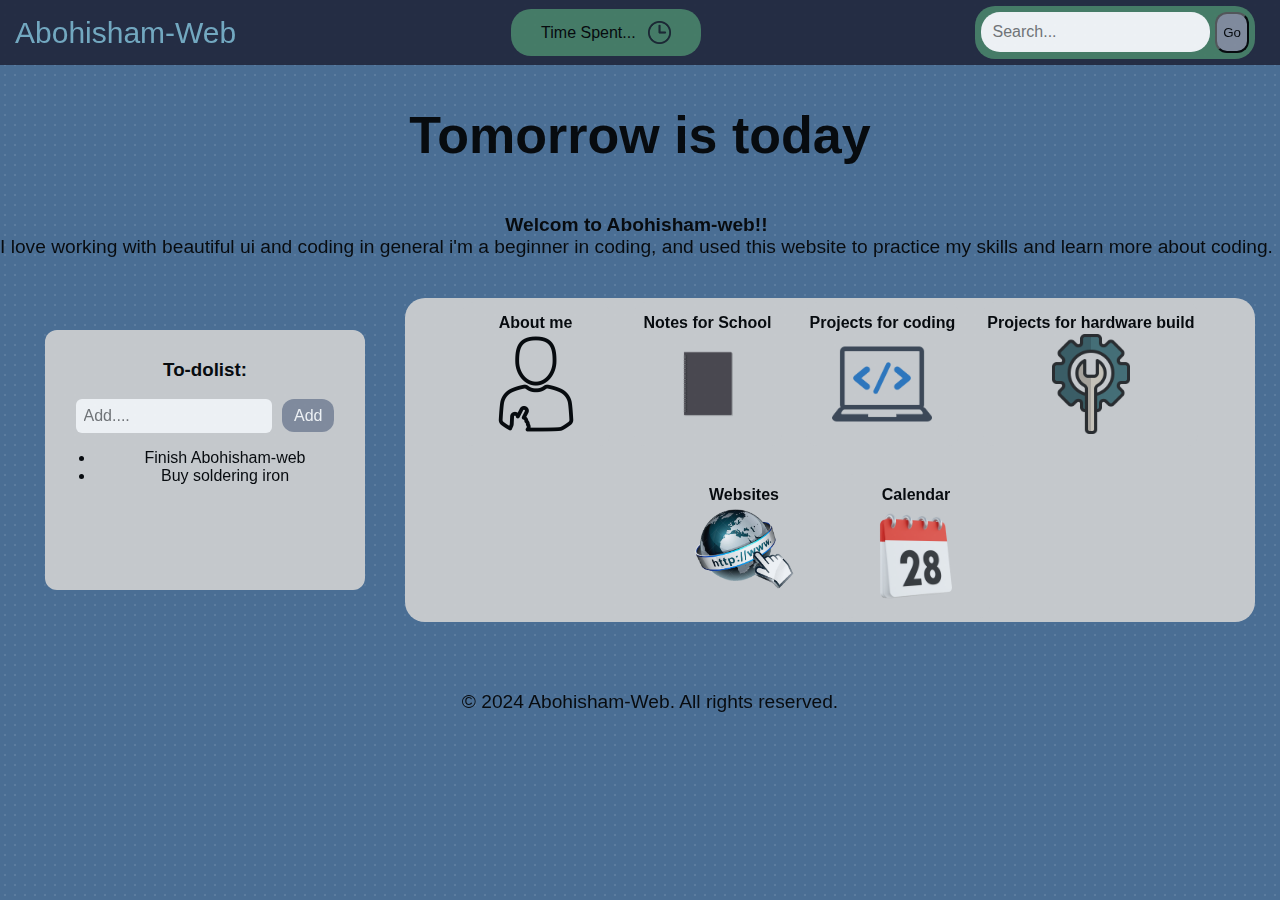
<file: index.html>
<!doctype html>
<html>
<head>
    <title>Abohisham-Web</title>
    <link rel="stylesheet" href="Navigation-bar.css">
    <meta name="viewport" content="width=device-width, initial-scale=1.0">

</head>

    <body>

<!--for the page navigation-bar-->
    <div class="Navigation-bar">
<a class="page-name" href="index.html">Abohisham-Web</a>
    <div class="Time">Time Spent...<img src="clock.png" alt="clock"></div>
    <div class="searchbar">
        <input type="text" placeholder="Search...">
        <button type="submit">Go</button>
    </div>
    </div>

<!--buttons for the page-->
<div class="content">
    <h1>Tomorrow is today</h1>
    <p>
        <b>Welcom to Abohisham-web!!</b><br> I love working with beautiful ui and coding in general
        i'm a beginner in coding, and used this website to practice my skills and learn more about coding.
    </p>

<style>
    h1 {
        width: 100%;
        text-align: center;
        font-family: 'verdana', sans-serif;
        color: black;
        font-weight: 900;
        font-family: 'verdana', sans-serif;
        margin-bottom: 30px;
        font-size: 3.25em;
    }

    p {
        font-family: 'verdana', sans-serif;
        font-size: 1.2em;
        margin-bottom: 20px;
    }
</style>

  

<div class="buttons">
  <div class="To-dolist">
    <h3>To-dolist:</h3>
    <input class="To-do-input" type="text" placeholder="Add...."></input>
    <span class="addbutton">Add</span>
        <ul>
        <li>Finish Abohisham-web</li>
        <li>Buy soldering iron</li>
    </ul>
    </div>


    <div class="buttons-box">
    <a href="Aboutme.html">
        About me <img src="me.png" alt="Me" class="img-buttons"></a>
    <a href="Notes.html">
        Notes for School<img src="notebook.webp" alt="Notebook" class="img-buttons"></a>
    <a href="Codingprojects.html">
        Projects for coding <img src="coding.png" alt="Coding" class="img-buttons"></a>
    <a href="Hardwareprojects.html">
        Projects for hardware build <img src="hardware1.png" alt="hardware" class="img-buttons"></a>
    <a href="Websites.html">
        Websites <img src="webpage.png" alt="webpage"></a>
    <a href="Calender.html">
        Calendar <img src="calendar.png" alt="Calendar"></a>
</div>
</div>
</div>

<footer>
    <p>© 2024 Abohisham-Web. All rights reserved.</p>
</footer>




<style>
    footer {
        text-align: center;
        padding: 10px;
        color: black;
        font-family: 'verdana', sans-serif;
        position: relative;
        bottom: 0;
        width: 100%;
        margin-top: 20px;
    }

    .To-dolist {
        margin: 20px;
        font-family: 'verdana', sans-serif;
        background-color: lightgray;
        padding: 10px;
        border-radius: 12px;
        width: 300px;
        min-height: 240px;
    }
    .To-do-input {
        font-size: 16px;
        border-radius: 6px;
        border: none;
        padding: 8px;
        width: 180px;
    }
    .addbutton {
        background-color: rgb(134, 142, 159);
        color: white;
        padding: 8px 12px;
        margin-left: 6px;
        border-radius: 12px;
        cursor: pointer;
    }
    .addbutton:hover {
        background-color: rgb(100, 109, 125);

    }

    .searchbar {
        margin-right: 20px;
        background-color: rgb(70, 125, 98);
        padding: 6px;
        border: none;
        font-size: 17px;
        border-radius: 20px;
    }
    .searchbar input {
        border: none;
        font-size: 16px;
        border-radius: 19px;
        padding: 11px;
    }
    .searchbar button {
        background-color: rgb(134, 142, 159);
        padding: 11px 6px;
        border-radius: 12px;
        transition-duration: 0.4s;
    }
    .searchbar button:hover {
        background-color: rgb(100, 109, 125);
        cursor: pointer;
        transform: translateY(-4px);
        
    }

    .Time {
        color: black;
        background-color: rgb(70, 125, 98);
        align-items: center;
        display: flex;
        border-radius: 20px;
        padding: 12px 30px;
        font-family: verdana, sans-serif;
        font-size: 16px;
        width: fit-content;
        gap: 12px;
    }

    .Time img {
        width: 23px;
        height: 23px;
    }

    .content {
        text-align: center;
        display: flex;
        flex-wrap: wrap;
        justify-content: flex-start;
        align-items: flex-start;
    }
    .buttons-box {
        display: flex;
        background-color: lightgray;
        flex-wrap: wrap;
        justify-content: center;
        max-width: 850px;
        border-radius: 20px;
        gap: 20px;
    }

    .buttons {
        margin: 20px auto;
        position: relative;
        display: flex;
        flex-wrap: wrap;
        align-items: center;
        gap: 20px;
    }

    .buttons a {
        background-color: lightgray;
        min-width: 140px;
        min-height: 120px;
        border: none;
        color: black;
        align-items: center;
        text-decoration: none;
        display: inline-flex;
        flex-direction: column;
        font-size: 16px;
        margin: 4px 2px;
        cursor: pointer;
        border-radius: 12px;
        padding: 12px 4px;
        font-family: verdana, sans-serif;
        font-weight: bold;
        transition-duration: 0.4s;
    }

    .buttons a:hover {
        background-color:rgb(143, 148, 159);
        box-shadow: 0 8px 16px 0 rgba(0,0,0,0.6);
        transform: translateY(-4px);
        }

    .buttons a img {
        max-width: 100px;
        max-height: 100px;
        object-fit: contain;
        margin-top: 2px;
    }


    .buttons a:active {
        transform: scale(0.9s);
        }

    body {
        margin: 0;
        padding: 0;
        font-family: 'verdana', sans-serif;
        opacity: 0.9;
        background-color: rgb(74, 110, 148);
        background-image: radial-gradient(rgba(255, 255, 255, 0.1) 15%, transparent 16%);
        background-size: 10px 10px;
    }

    @media  (max-width: 800px) {
        .content {
            flex-direction: row;
            align-items: center;
        }
        .buttons a {
            padding: 5px 0px;
            font-size: small;
            
        }
        p {
            font-size: 1.1rem;
        }

        .Time {
            padding: 5px 10px;
        }
        .searchbar input{
            padding: 5px 10px;
        }
        .searchbar button {
            padding: 5px 10px;
        }
    }
</style>


    </body>

</html>
</file>
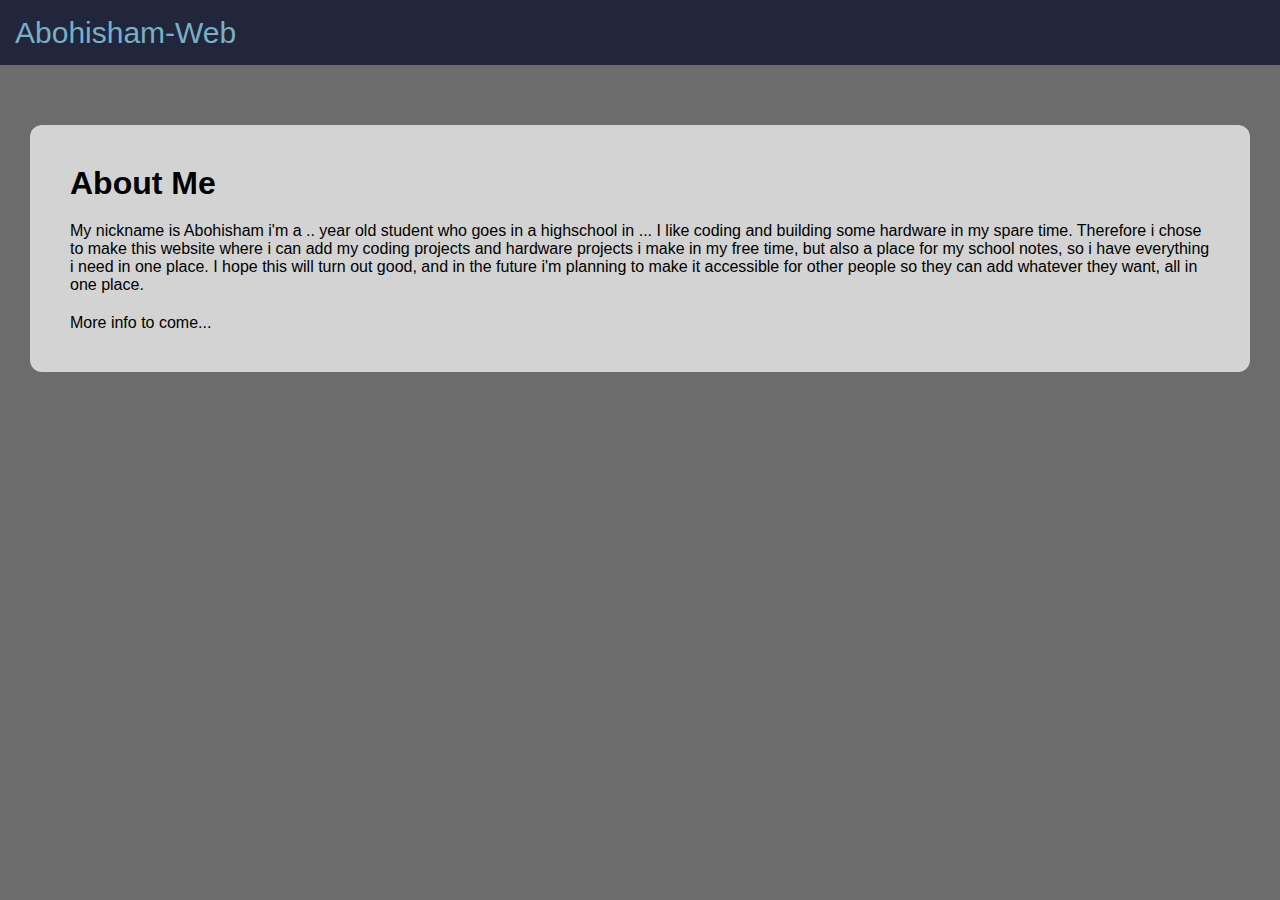
<file: Aboutme.html>
<!doctype html>
<html>
<head>
    <title>About me</title>
    <link rel="stylesheet" href="Navigation-bar.css">
</head>

<!--for the page-top or navigation bar-->
    <div class="Navigation-bar">
<a href="index.html" class="page-name">Abohisham-Web</a>
    </div>

    <body>
<div class="Aboutme">
<h1>About Me</h1>
<p>My nickname is Abohisham i'm a .. year old student who goes in a highschool in ... 
    I like coding and building some hardware in my spare time. Therefore i chose to make this website
    where i can add my coding projects and hardware projects i make in my free time, but also
    a place for my school notes, so i have everything i need in one place. I hope this will turn out good,
    and in the future i'm planning to make it accessible for other people so they can add whatever they want,
    all in one place.
</p>
<p> More info to come...</p>
</div>



<style>
    .Aboutme {
        margin-top: 60px;
        margin-left: 30px;
        margin-right: 30px;
        padding: 20px;
        background-color: lightgray;
        border-radius: 12px;
        height: auto;
    }

    .Aboutme :hover {
        cursor: default;
        background-color: lightgray;
        transform: translateY(-4px);
    }

    h1, p {
        margin: 20px;
        font-family: 'verdana', sans-serif;
        word-spacing: normal;
        transition-duration: 0.3s;
    }

        body {
        background-color: rgb(108, 108, 108);
        margin: 0;
        padding: 0;
        font-family: 'verdana', sans-serif;
    }
</style>

</body>
</html>
</file>
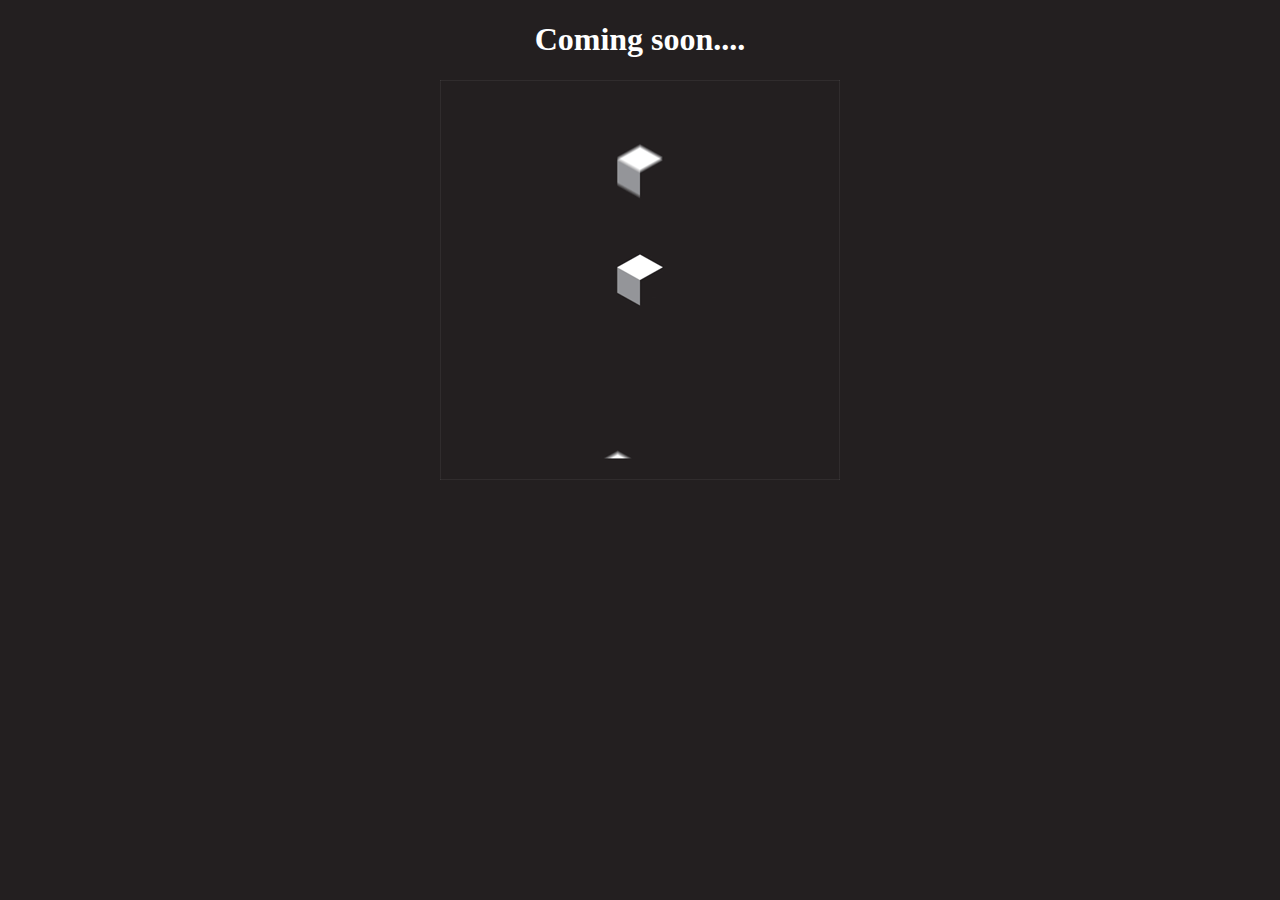
<file: calendar.html>
<!DOCTYPE html>

<html>
    <head>
        <title>Calendar</title>
        <link rel="icon" href="calendar.png">
    </head>


    <h1>Coming soon....</h1>
    <div class="loading">
        <img src="load gif.gif" alt="loading">
    </div>

    <style>
        h1{
            text-align: center;
            color: white;
        }

        .loading {
            align-items: center;
            display: flex;
            justify-content: center;
            border: none;
        }
        body{
            background-color: rgb(35, 31, 32);
        }
    </style>

</html>
</file>
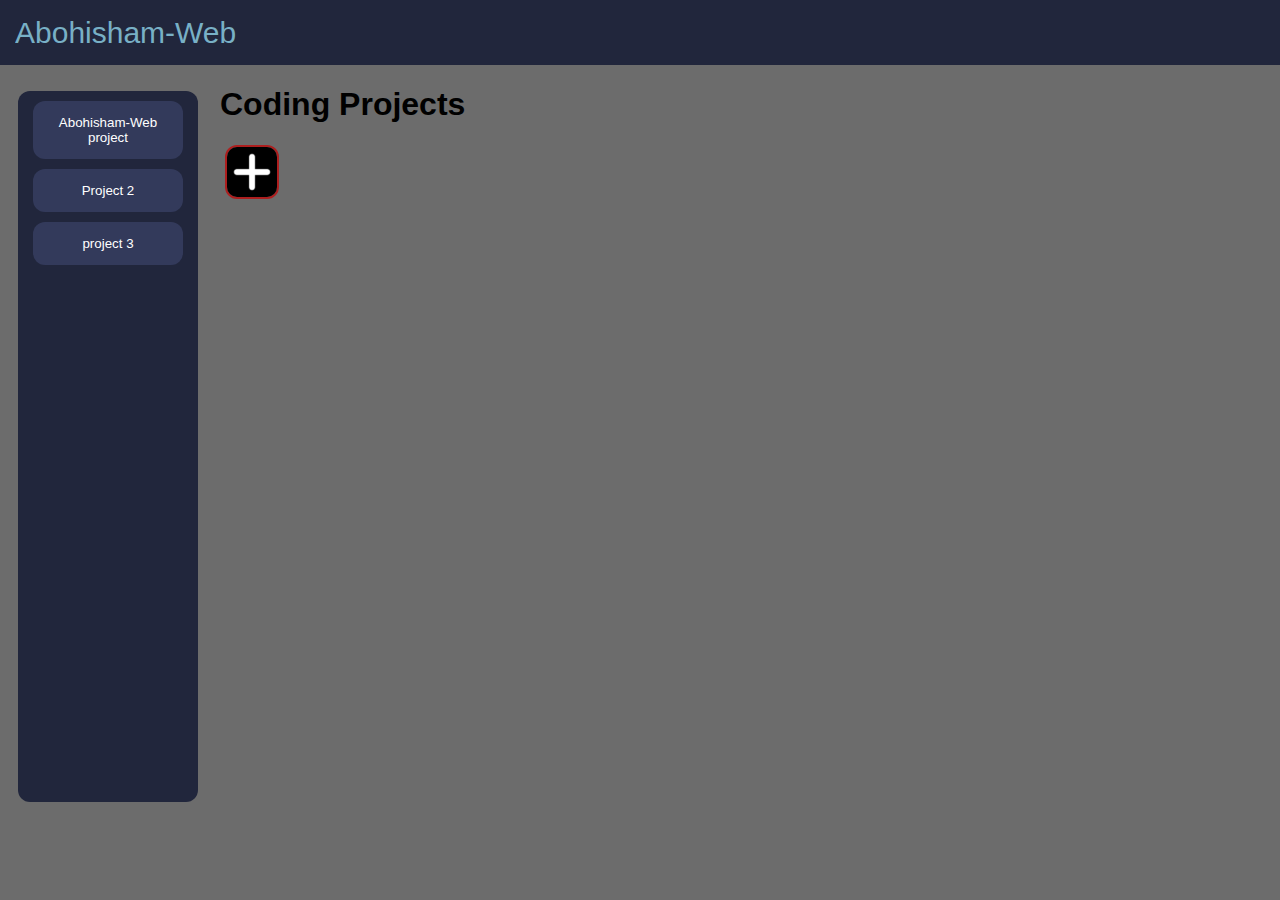
<file: Codingprojects.html>
<!doctype html>
<html>
<head>
    <title>Codingprojects.html</title>
    <link rel="stylesheet" href="Navigation-bar.css">
</head>
    <body>

<!--for the page name-->
    <div class="Navigation-bar">
<a class="page-name" href="index.html">Abohisham-Web</a>
    </div>

<h1>Coding Projects</h1>
   <details class="add-project">
    <summary><img src="plus-sign-icon-free-png.webp" alt="add" class="addbutton"></summary>
<div>
    <input type="text" placeholder="Project Name:">
    <textarea style="width: 70%;" type="text" placeholder="Description of project:"></textarea>
    <textarea style="width: 100%;" type="text" placeholder="The code:"></textarea>
    <button class="savebutton">Save</button>
</div>
        </details>


<div class="Projects-overview">
    <button class onclick="openProject(event, )">Abohisham-Web project</button>
    <button onclick="openProject()">Project 2</button>
    <button onclick="openProject()">project 3</button>
</div>

<style>
    .savebutton {
        width: 80px;
        height: 40px;
        cursor: pointer;
        border-radius: 12px;
        border: lightgray solid 2px;
        margin: 15px;
    }

    h1 {
        margin-left: 220px;
        font-family: 'verdana', sans-serif;
        word-spacing: normal;
    }

    .Projects-overview {
        height: 79%;
        width: 180px;
        margin-left: 18px;
        position:absolute;
        top:0px;
        left:0px;
        background-color: rgb(33, 38, 60); 
        margin-top: 91px;
        animation: moveleft 0.9s;
        border-radius: 12px;
    }

    @keyframes moveleft {
        from {left: -155px;}
        to {left: 0px;}
    }

    .Projects-overview button {
        color: white;
        text-decoration: none;
        background-color: rgb(51, 58, 91); 
        border: none;
        border-radius: 12px;
        display: block;
        padding: 14px;
        transition-duration: 0.4s;
        width: 150px;
        margin: 10px auto;
        cursor: pointer;
    }

    .Projects-overview button:hover {
        background-color: rgb(183, 191, 228);
        border-radius: 12px;
        transform: translateY(-4px);

        }

    .add-project {
        margin: 10px 225px;
    }

    .addbutton {
        width: 50px;
        height: 50px;
        cursor: pointer;
        border-radius: 12px;
        border: 2px solid rgb(173, 30, 30);
    }

    summary {
        list-style: none;
}

    input, textarea {
        display: block;
        margin: 15px;
        width: 300px;
        font-family: 'verdana', sans-serif;
        border: 12px solid lightgray;
        border-radius: 12px;
        padding: 10px;
    }
    
        body {
        background-color: rgb(108, 108, 108);
        margin: 0;
        padding: 0;
        font-family: 'verdana', sans-serif;
    }
</style>

<script>
    funct 
</script>


</div>

</body>
</html>
</file>
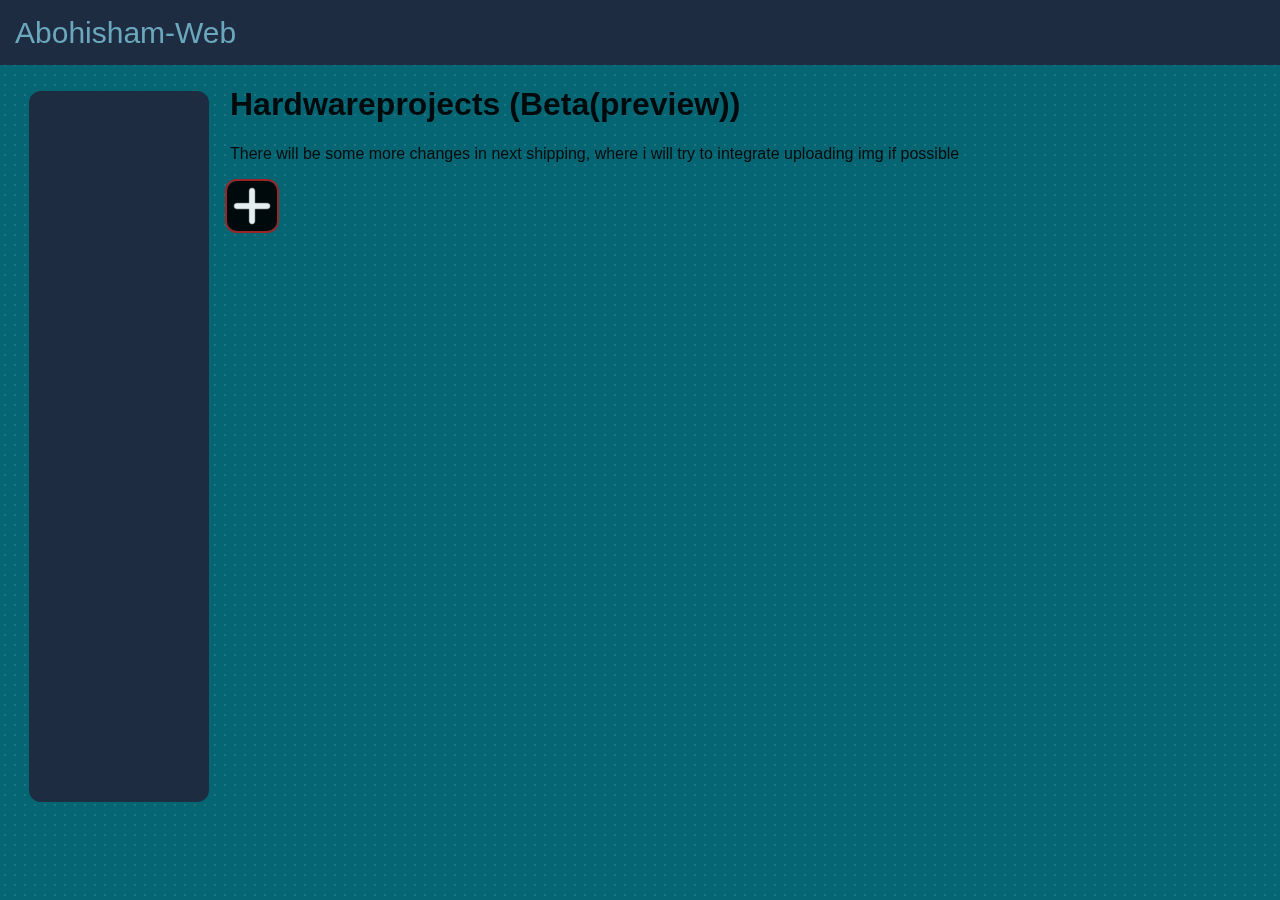
<file: Hardwareprojects.html>
<!doctype html>
<html>
<head>
    <title>Hardwareprojects</title>
    <link rel="icon" href="hardware1.png">
    <link rel="stylesheet" href="Navigation-bar.css">
</head>
    <body>

<!--for the page name-->
    <div class="Navigation-bar">
<a class="page-name" href="index.html">Abohisham-Web</a>
    </div>

<h1>Hardwareprojects (Beta(preview))</h1>
<p>There will be some more changes in next shipping, where i will try to integrate uploading img if possible</p>
   <details class="add-project">
    <summary><img src="plus-sign-icon-free-png.webp" alt="add" class="addbutton"></summary>
<div>
    <input type="text" id="savehardwareInput" placeholder="Project Name:">
    <textarea style="width: 100%;" id="projectDescription" type="text" placeholder="The procedure:"></textarea>
    <button class="savebutton" onclick ="saveProject()">Save</button>
   
</div>
        </details>

<div class="Projects-overview" id="projectView"></div>
<pre id="projectsSidebar"></pre>

<style>
    .savebutton {
        width: 80px;
        height: 40px;
        cursor: pointer;
        border-radius: 12px;
        border: lightgray solid 2px;
        margin: 15px;
    }

    h1, p {
        margin-left: 230px;
        font-family: 'verdana', sans-serif;
        word-spacing: normal;
    }

    .Projects-overview {
        height: 79%;
        width: 180px;
        margin-left: 29px;
        position:absolute;
        top:0px;
        left:0px;
        background-color: rgb(33, 38, 60); 
        margin-top: 91px;
        animation: moveleft 0.9s;
        border-radius: 12px;
    }

    @keyframes moveleft {
        from {left: -155px;}
        to {left: 0px;}
    }

    .Projects-overview button {
        color: white;
        text-decoration: none;
        background-color: rgb(51, 58, 91); 
        border: none;
        border-radius: 12px;
        align-items: center;
        display: flex;
        justify-content: space-between;
        padding: 14px;
        text-align: left;
        transition-duration: 0.4s;
        width: 175px;
        margin: 5px auto;
        margin-left: 5px;
        cursor: pointer;
    }

    .Projects-overview button:hover {
        background-color: rgb(183, 191, 228);
        border-radius: 12px;
        transform: translateY(-4px);

        }

    .add-project {
        margin: 10px 225px;
    }

    .addbutton {
        width: 50px;
        height: 50px;
        cursor: pointer;
        border-radius: 12px;
        border: 2px solid rgb(173, 30, 30);
    }

    summary {
        list-style: none;
}

    input, textarea {
        display: block;
        margin: 15px;
        width: 300px;
        font-family: 'verdana', sans-serif;
        border: 12px solid lightgray;
        border-radius: 12px;
        padding: 10px;
    }
    
    body {
        margin: 0;
        padding: 0;
        font-family: 'verdana', sans-serif;
        opacity: 0.9;
        background-color: rgb(6, 101, 114);
        background-image: radial-gradient(rgba(255, 255, 255, 0.1) 15%, transparent 16%);
        background-size: 10px 10px;
    }

    .removeProject {
        align-items: center;
        display: flex;
        justify-content: space-between;
        width: 170px;
    }

    .deleteproject {
        width: 20px;
        height: 20px;
        cursor: pointer;
        margin: 0;
        background-color: rgb(66, 81, 155); 
        padding: 8px 8px;
        border-radius: 8px;
    }
    .deleteproject:hover {
        transform: scale(1.05);
    }

    #projectsSidebar {
        background-color: lightgray;
        position: absolute;
        margin-left: 240px;
    }

</style>



<script src="savehardwareItems.js"></script>
</body>
</html>
</file>
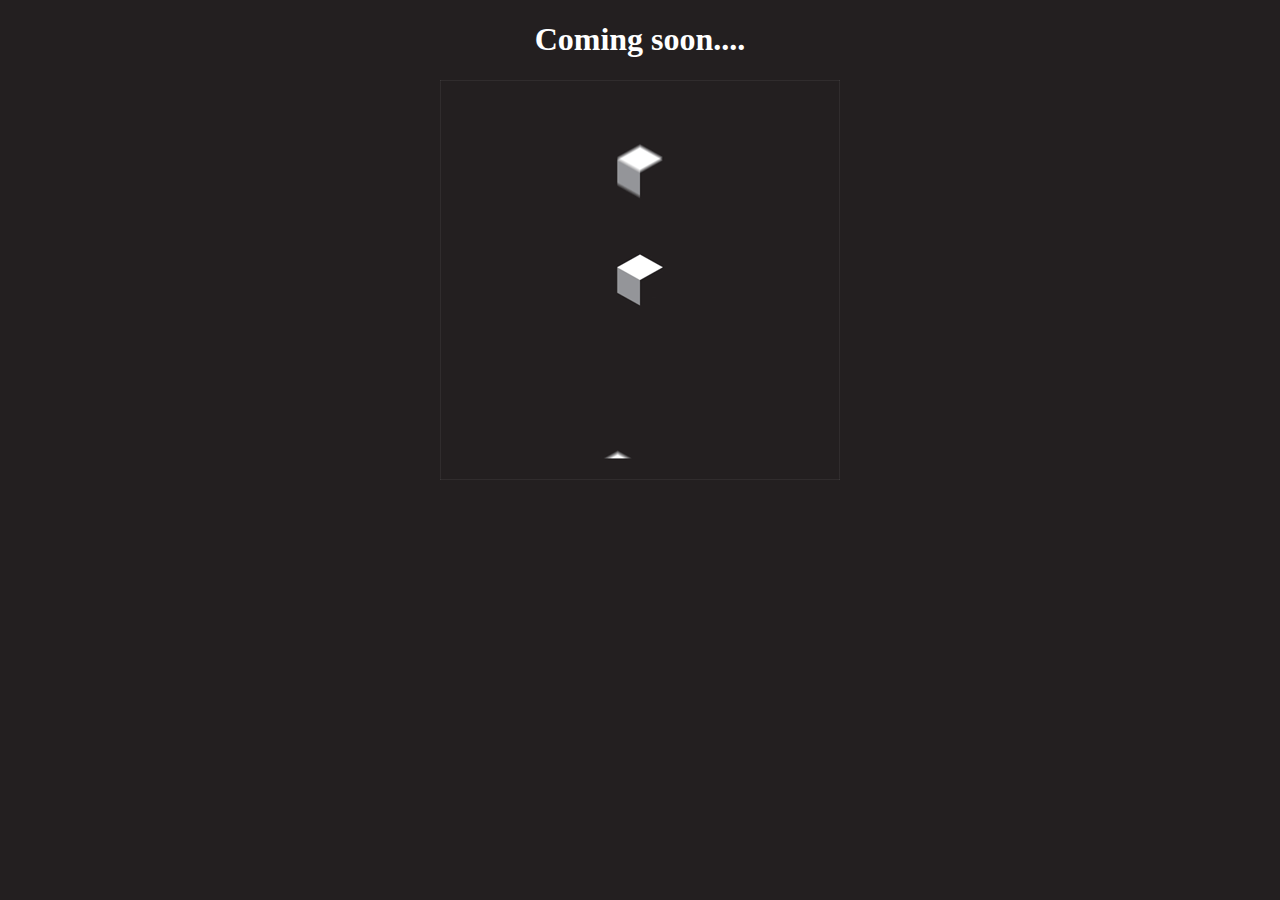
<file: notes.html>
<!DOCTYPE html>

<html>
    <head>
        <title>Notes</title>
        <link rel="icon" href="notebook.webp">
    </head>


    <h1>Coming soon....</h1>
    <div class="loading">
        <img src="load gif.gif" alt="loading">
    </div>

    <style>
        h1{
            text-align: center;
            color: white;
        }

        .loading {
            align-items: center;
            display: flex;
            justify-content: center;
            border: none;
        }
        body{
            background-color: rgb(35, 31, 32);
        }
    </style>

</html>
</file>
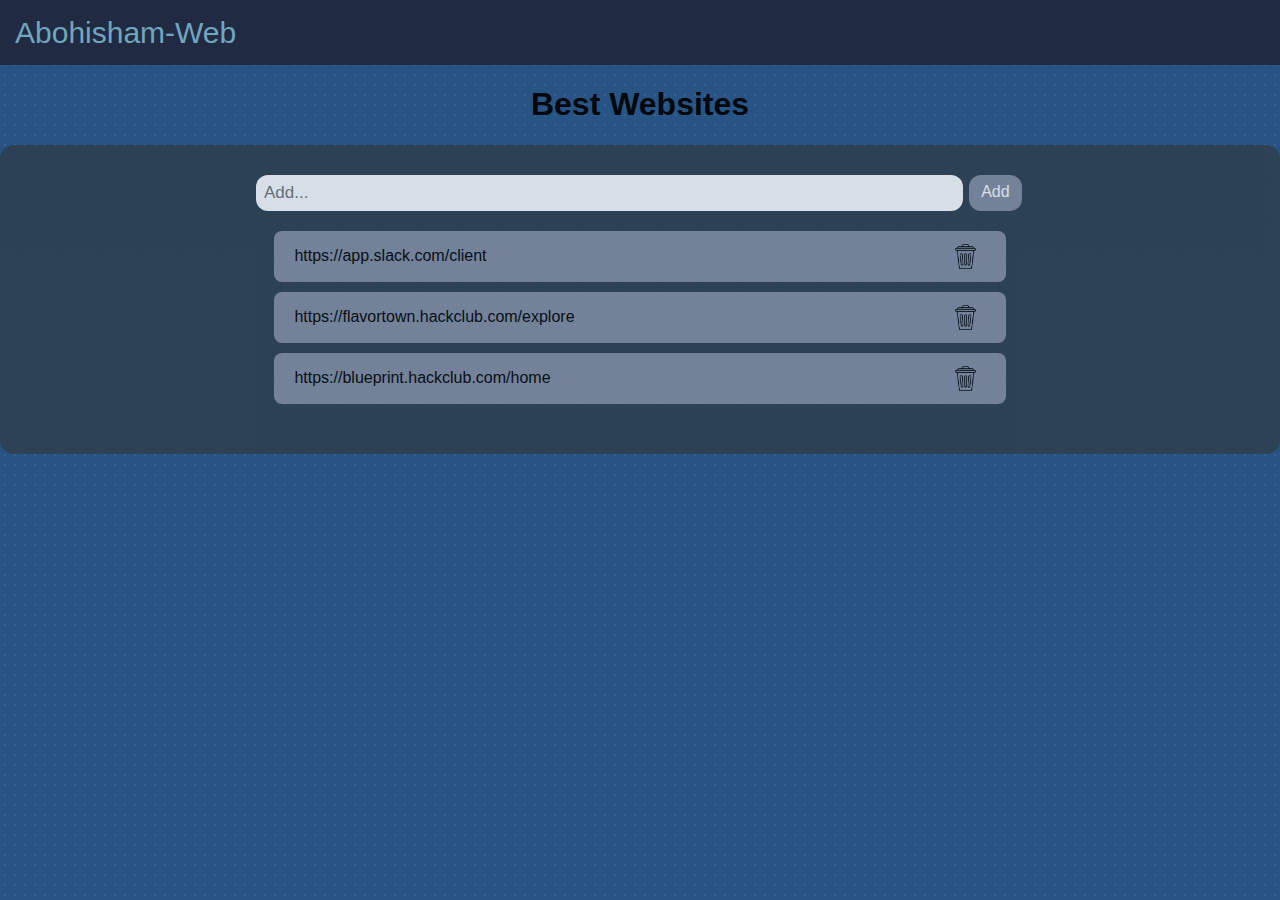
<file: websites.html>
<!doctype html>
<html>
<head>
    <title>Abohisham-Web</title>
    <link rel="icon" href="webpage.png">
    <link rel="stylesheet" href="Navigation-bar.css">
    <meta name="viewport" content="width=device-width, initial-scale=1.0">

</head>

<body>

    <div class="Navigation-bar">
<a class="page-name" href="index.html">Abohisham-Web</a>
    </div>

<h1>Best Websites</h1>

<div class="Website-adding">
    <div class="websiteinput">
        <input id="Addinginput" class="Addwebsite" placeholder="Add..." type="text"></input>
        <span class="addbutton" id="addbutton" onclick="CreateThing()">Add</span>
        </div>
                <ul class="list-style" id="list-style"></ul>

</div>

    <style>
    h1 {
        width: 100%;
        text-align: center;
    }

    .Website-adding {
        width: 100%;
        box-sizing: border-box;
        background-color: rgba(49, 60, 69, 0.9);
        opacity: 0.9;
        padding: 30px 20%;
        border-radius: 14px;
        margin: 0;
        animation: fadein 0.8s ease-in;
        }

    .websiteinput {
        align-items: center;
        display: flex;
        }

    .Addwebsite {
        padding: 8px;
        height: 20px;
        font-size: 17px;
        width: 90%;
        border-radius: 12px;
        border: none;
        }

    .addbutton {
        background-color: rgb(134, 142, 159);
        color: white;
        padding: 8px 12px;
        height: 20px;
        margin-left: 6px;
        border-radius: 12px;
        cursor: pointer;
        transition-duration: 0.2s;
    }

    .addbutton:hover {
        background-color: rgb(100, 109, 125);
        transform: scale(1.05);
    }

    #list-style {
        padding: 0;        
        margin: 20px 0; 
        width: 100%;
}

    li {
        display: flex;
        align-items: center;
        border-radius: 8px;
        justify-content: space-between;
        margin-bottom: 5px;
        background-color: rgb(134, 142, 159);
        width: 90%;
        margin: 10px auto;
        padding: 10px 20px;
        transition-duration: 0.4s;
    }

    li:hover {
        background: rgb(100, 109, 125);
        transform: scale(1.05);
    }

    .delete {
        width: 25px;
        height: 25px;
        padding: 3px;
        margin-right: 5px;
        cursor: pointer;
    }


    body {
        margin: 0;
        padding: 0;
        font-family: 'verdana', sans-serif;
        opacity: 0.9;
        background-color: rgb(39, 84, 133);
        background-image: radial-gradient(rgba(208, 218, 192, 0.1) 15%, transparent 16%);
        background-size: 10px 10px;
    }

    @keyframes fadein {
        from {opacity:0};
        to {opacity: 100;}
    }

    </style>

<script type="text/javascript" src="Addwebsite.js"></script>


    </body>
</file>
<file: Navigation-bar.css>
body,html {
        margin: 0;
        padding: 0;
        }

    .page-name {
        color: rgb(130, 191, 213);
        text-align: left;
        background: none;
        opacity: 0.9;
        border: none;
        font-size: 30px;
        cursor: pointer;
        text-decoration: none;
        position: static;
        margin-left: 10px;
        transition-duration: 0.4s;
   }

   .Navigation-bar {
        background-color: rgb(33, 38, 60);
        padding: 5px;
        margin-bottom: 5px;
        display: flex;
        align-items: center;
        justify-content: space-between;
        height: 55px;
    }
    .page-name:hover {
        box-shadow: 0 7px 16px 0 rgba(186, 112, 112, 0.6);
        transform: translateY(-4px);
    }
</file>
